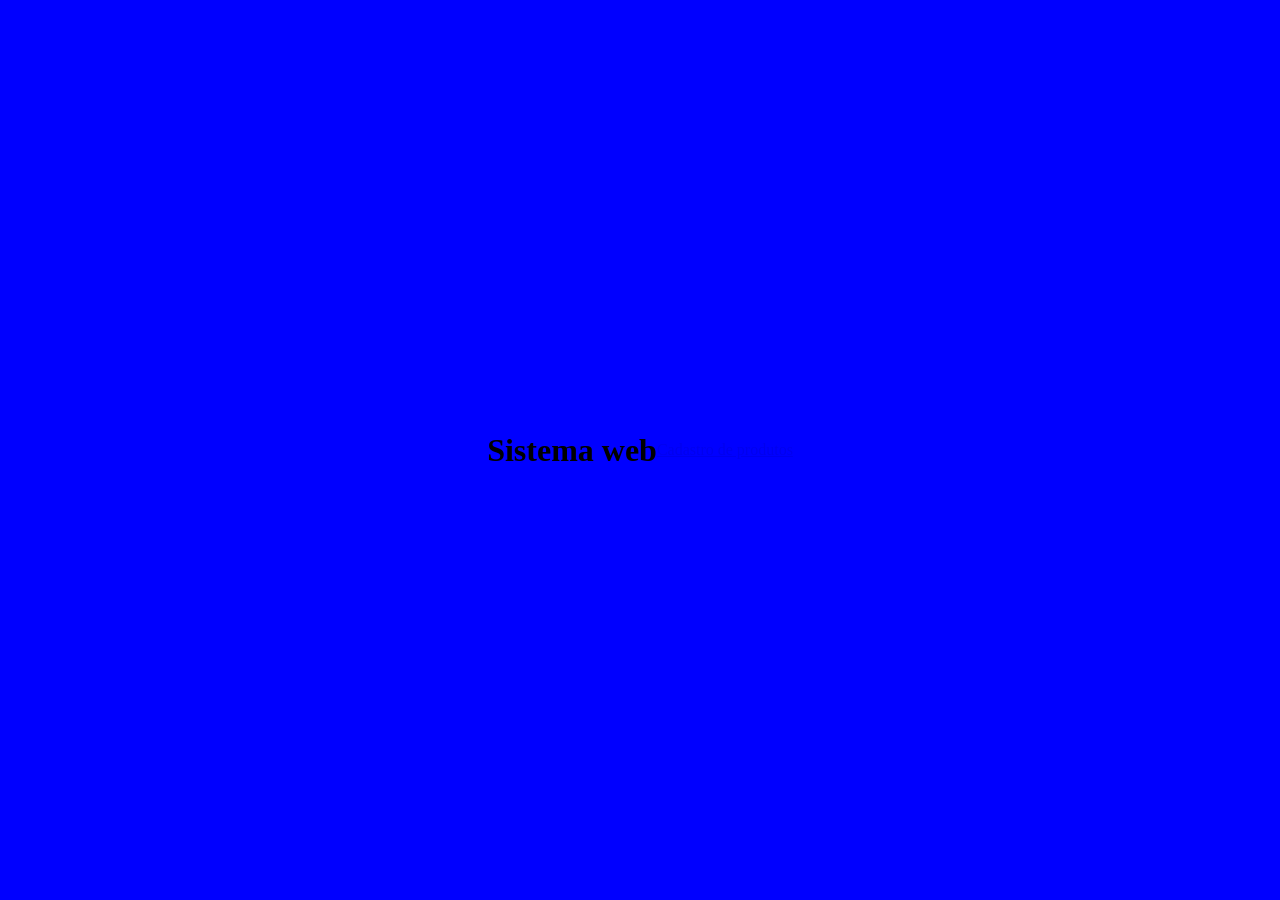
<file: pages/home.html>
<!DOCTYPE html>
<html lang="en">
<head>
    <meta charset="UTF-8">
    <meta name="viewport" content="width=device-width, initial-scale=1.0">
    <link rel="stylesheet" href="../css/style.css">
    <title>Projeto GitHub</title>
</head>
<body>
    <h1>Sistema web</h1>
    <a href="./produtos.html">Cadastro de produtos</a>
</body>
</html>
</file>
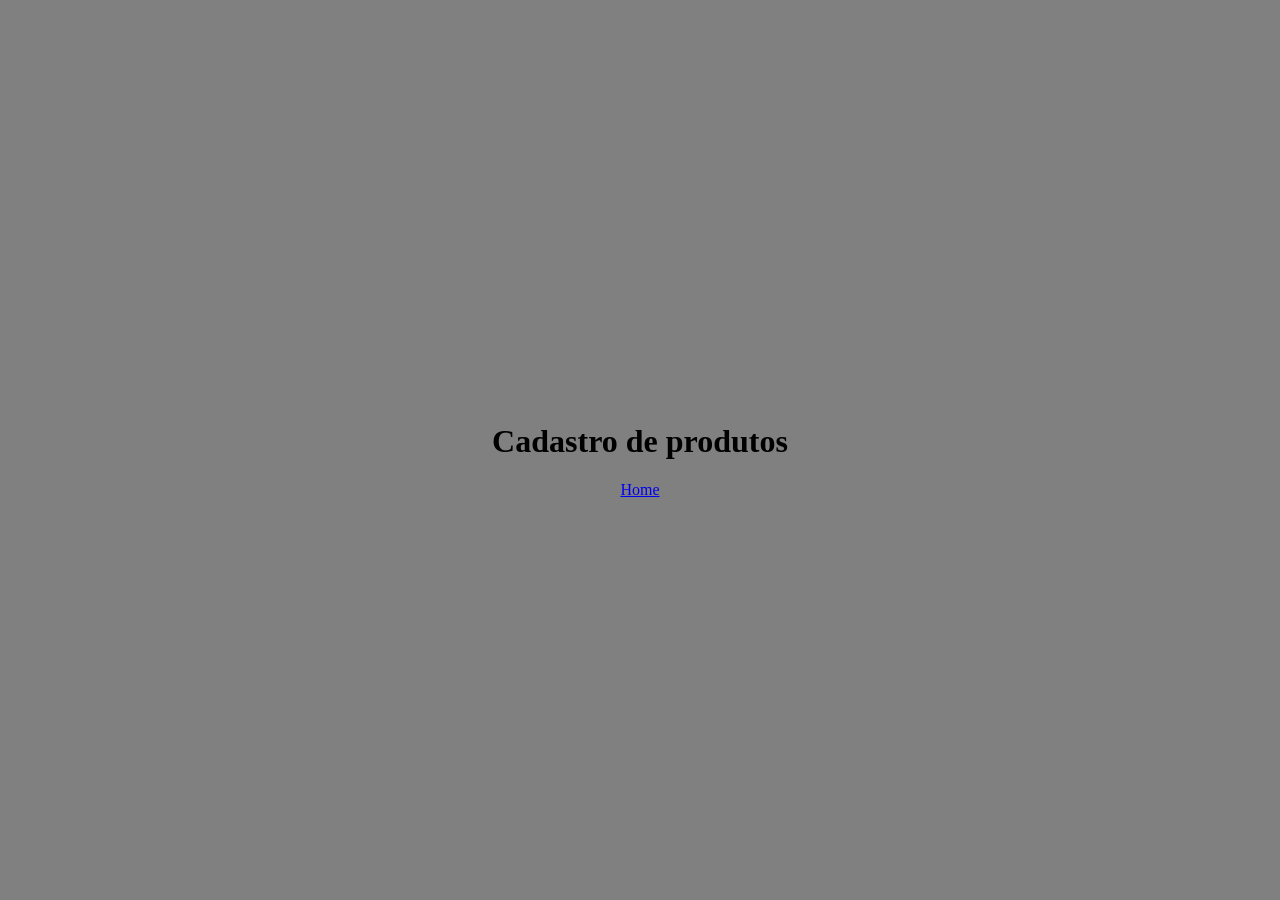
<file: pages/produtos.html>
<!DOCTYPE html>
<html lang="en">
<head>
    <meta charset="UTF-8">
    <meta name="viewport" content="width=device-width, initial-scale=1.0">
    <link rel="stylesheet" href="../css/produtos.css">
    <title>Cadastro de produtos</title>
</head>
<body>
    <h1>Cadastro de produtos</h1>
    <a href="../pages/home.html">Home</a>
</body>
</html>
</file>
<file: css/style.css>
body{
    margin: 0;
    padding: 4;
    box-sizing: border-box;
    display: flex;
    align-items: center;
    height: 100vh;
    justify-content: center;
    background-color: blue;
}
</file>
<file: css/produtos.css>
body{
    margin: 0;
    padding: 0;
    box-sizing: border-box;
    display: flex;
    align-items: center;
    height: 100vh;
    justify-content: center;
    background-color: gray;
    gap: 5;
    flex-direction: column;
}
</file>
